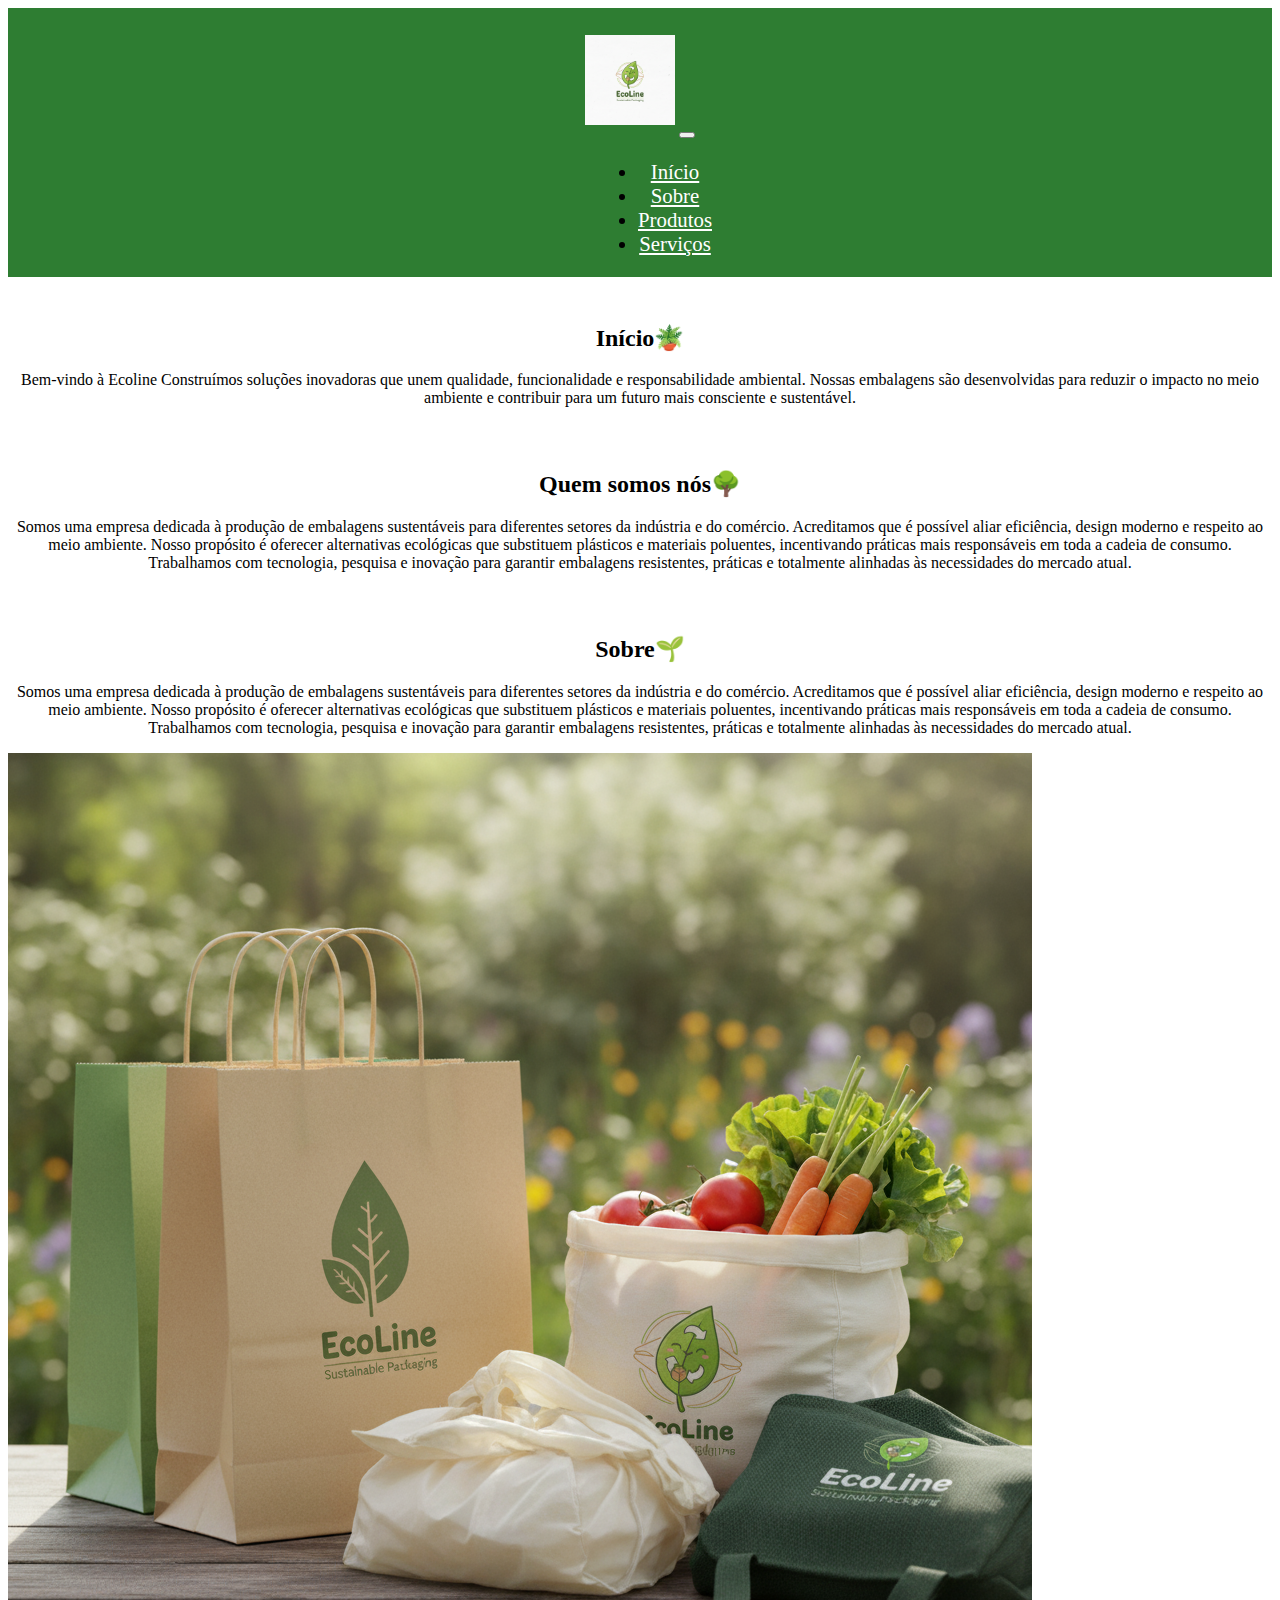
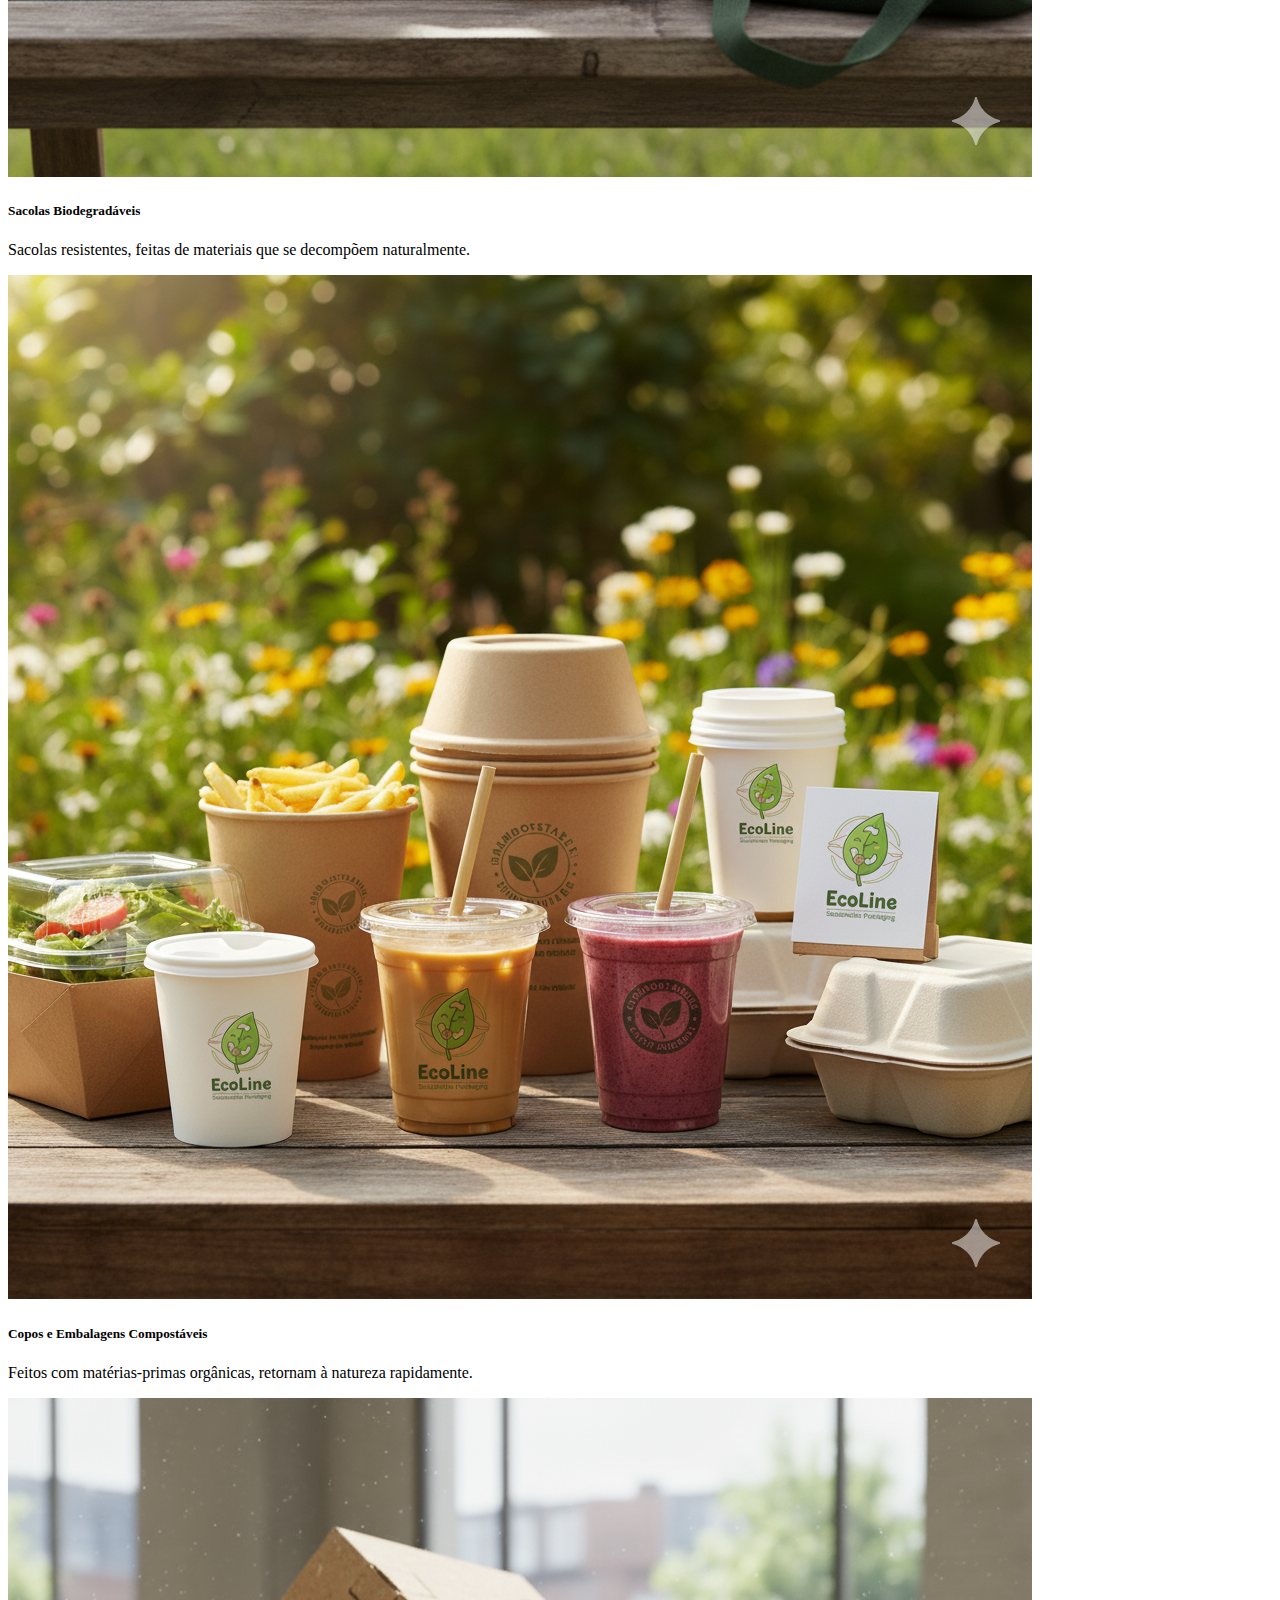
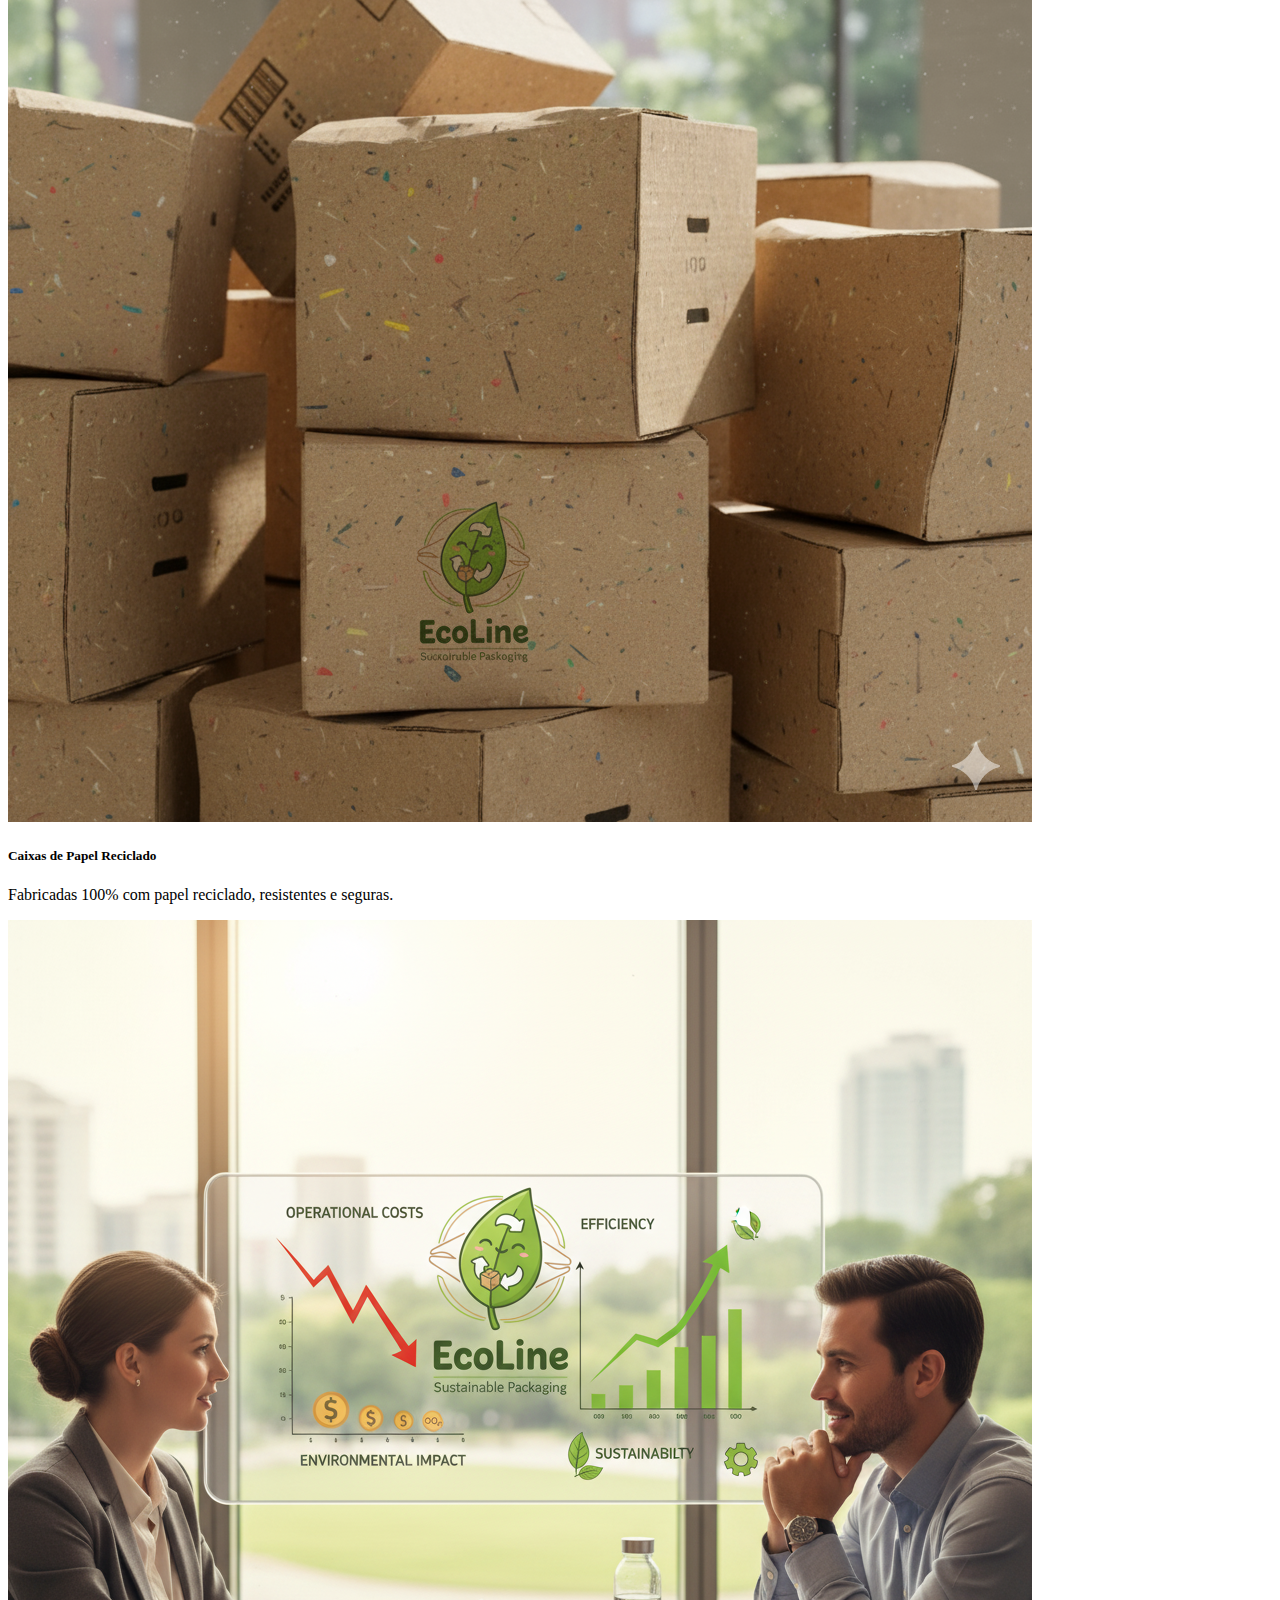
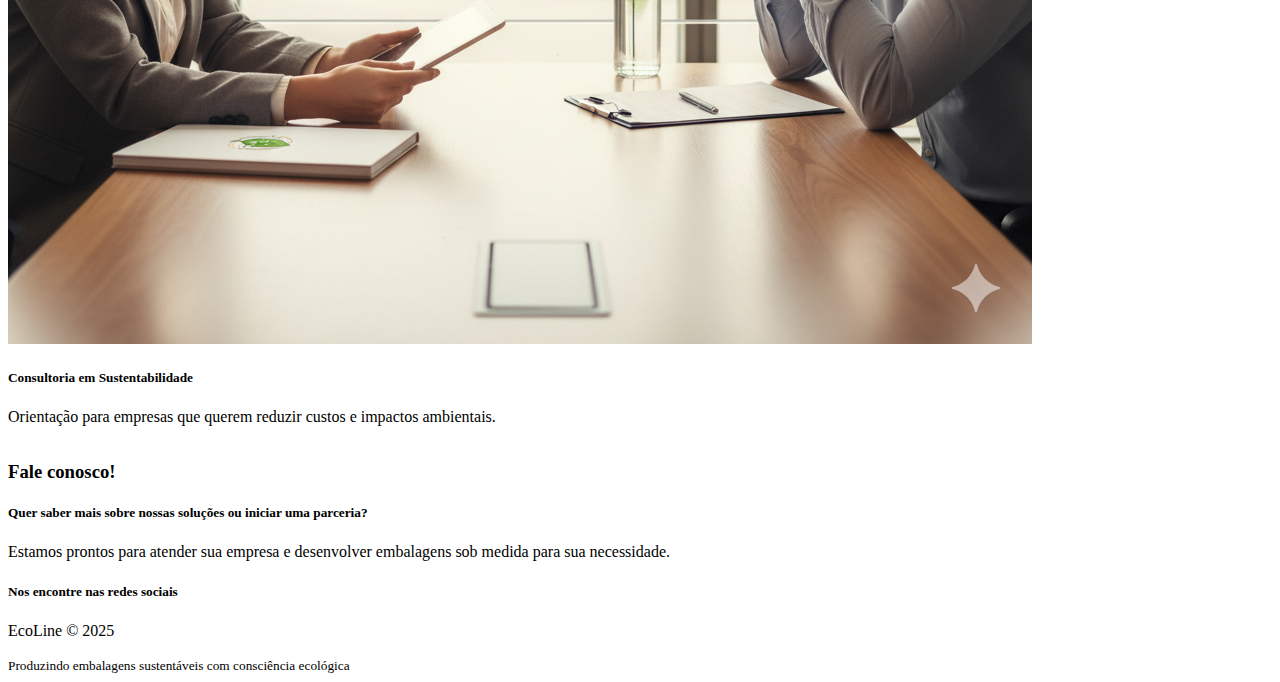
<file: index.html>
<!DOCTYPE html>
<html lang="en">

<head>
    <meta charset="UTF-8">
    <meta name="viewport" content="width=device-width, initial-scale=1.0">
    <title>Document</title>
    <link href="https://cdn.jsdelivr.net/npm/bootstrap@5.3.8/dist/css/bootstrap.min.css" rel="stylesheet"
        integrity="sha384-sRIl4kxILFvY47J16cr9ZwB07vP4J8+LH7qKQnuqkuIAvNWLzeN8tE5YBujZqJLB" crossorigin="anonymous">
    <link rel="stylesheet" href="./css/style.css">
</head>

<body>
    <nav class="navbar navbar-expand-lg bg-body-tertiary">
        <div class="container-fluid">
            <a class="navbar-brand" href="#"></a> <img class="logo-eco" src="img/logo-eco-line.png" alt="EcoLine Logo">
            <button class="navbar-toggler" type="button" data-bs-toggle="collapse" data-bs-target="#navbarNav"
                aria-controls="navbarNav" aria-expanded="false" aria-label="Toggle navigation">
                <span class="navbar-toggler-icon"></span>
            </button>
            <div class="collapse navbar-collapse" id="navbarNav">
                <ul class="navbar-nav">
                    <li class="nav-item">
                        <a class="nav-link active" aria-current="page" href="#">Início</a>
                    </li>
                    <li class="nav-item">
                        <a class="nav-link" href="#">Sobre</a>
                    </li>
                    <li class="nav-item">
                        <a class="nav-link" href="#">Produtos</a>
                    </li>
                    <li class="nav-item">
                        <a class="nav-link" href="#">Serviços</a>
                    </li>
                </ul>
            </div>
        </div>
    </nav>

    <div class="container-fluid">
        <h2 class="mb-4 bold">Início🪴</h2>
        <p class="lead">
            Bem-vindo à Ecoline
            Construímos soluções inovadoras que unem qualidade, funcionalidade e responsabilidade ambiental.
            Nossas embalagens são desenvolvidas para reduzir o impacto no meio ambiente e contribuir para um futuro mais
            consciente e sustentável.
        </p>
    </div>

    <div class="container-fluid">
        <h2 class="mb-6 bold">Quem somos nós🌳</h2>
        <p class="lead">
            Somos uma empresa dedicada à produção de embalagens sustentáveis para diferentes setores da indústria e do
            comércio.
            Acreditamos que é possível aliar eficiência, design moderno e respeito ao meio ambiente.

            Nosso propósito é oferecer alternativas ecológicas que substituem plásticos e materiais poluentes,
            incentivando práticas mais responsáveis em toda a cadeia de consumo. Trabalhamos com tecnologia, pesquisa e
            inovação para garantir embalagens resistentes,
            práticas e totalmente alinhadas às necessidades do mercado atual.</p>
    </div>

    <div class="container-fluid">
        <h2 class="mb-6 bold">Sobre🌱</h2>
        <p class="lead">
            Somos uma empresa dedicada à produção de embalagens sustentáveis para diferentes setores da indústria e do
            comércio.
            Acreditamos que é possível aliar eficiência, design moderno e respeito ao meio ambiente.

            Nosso propósito é oferecer alternativas ecológicas que substituem plásticos e materiais poluentes,
            incentivando práticas mais responsáveis em toda a cadeia de consumo. Trabalhamos com tecnologia, pesquisa e
            inovação para garantir embalagens resistentes,
            práticas e totalmente alinhadas às necessidades do mercado atual.</p>
    </div>

    <div class="container-cards container text-center my-5">
        <div class="row justify-content-center g-4">

            <div class="col-md-3">
                <div class="card h-100">
                    <img src="img/Sacolas-Biodegradáveis.png" class="card-img-top" alt="...">
                    <div class="card-body">
                        <h5 class="card-title">Sacolas Biodegradáveis</h5>
                        <p class="card-text">Sacolas resistentes, feitas de materiais que se decompõem naturalmente.</p>
                    </div>
                </div>
            </div>

            <div class="col-md-3">
                <div class="card h-100">
                    <img src="img/Copos-e-Embalagens-Compostáveis.png" class="card-img-top" alt="...">
                    <div class="card-body">
                        <h5 class="card-title">Copos e Embalagens Compostáveis</h5>
                        <p class="card-text">Feitos com matérias-primas orgânicas, retornam à natureza rapidamente.</p>
                    </div>
                </div>
            </div>

            <div class="col-md-3">
                <div class="card h-100">
                    <img src="img/Caixas-de-Papel-Reciclado.png" class="card-img-top" alt="...">
                    <div class="card-body">
                        <h5 class="card-title">Caixas de Papel Reciclado</h5>
                        <p class="card-text">Fabricadas 100% com papel reciclado, resistentes e seguras.</p>
                    </div>
                </div>
            </div>

            <div class="col-md-3">
                <div class="card h-100">
                    <img src="img/nossos-serviços.png" class="card-img-top" alt="...">
                    <div class="card-body">
                        <h5 class="card-title">Consultoria em Sustentabilidade</h5>
                        <p class="card-text">Orientação para empresas que querem reduzir custos e impactos ambientais.
                        </p>
                    </div>
                </div>
            </div>

        </div>
    </div>
    <footer class="bg-success-subtle py-5 border-top">
        <div class="container text-center">
            <h3 class="mb-3 text-success-emphasis">Fale conosco!</h3>
            <h5 class="text-success-emphasis">Quer saber mais sobre nossas soluções ou iniciar uma parceria?</h5>
            <p class="text-success-emphasis">Estamos prontos para atender sua empresa e desenvolver embalagens sob medida para sua necessidade.</p>
            <h5 class="mb-3 text-success-emphasis">Nos encontre nas redes sociais</h5>
            <div class="mb-4">
                <a href="#" class="btn btn-outline-success btn-lg rounded-circle me-2">
                    <i class="bi bi-github"><link rel="stylesheet" href=""></i>
                </a>
                <a href="#" class="btn btn-outline-success btn-lg rounded-circle me-2">
                    <i class="bi bi-instagram"></i>
                </a>
                <a href="#" class="btn btn-outline-success btn-lg rounded-circle me-2">
                    <i class="bi bi-twitter"></i>
                </a>
            </div>
            <p class="text-muted mb-0">EcoLine &copy; 2025</p>
            <small class="d-block mt-2 text-success-emphasis">Produzindo embalagens sustentáveis com consciência
                ecológica</small>
        </div>
    </footer>
</body>

</html>
</file>
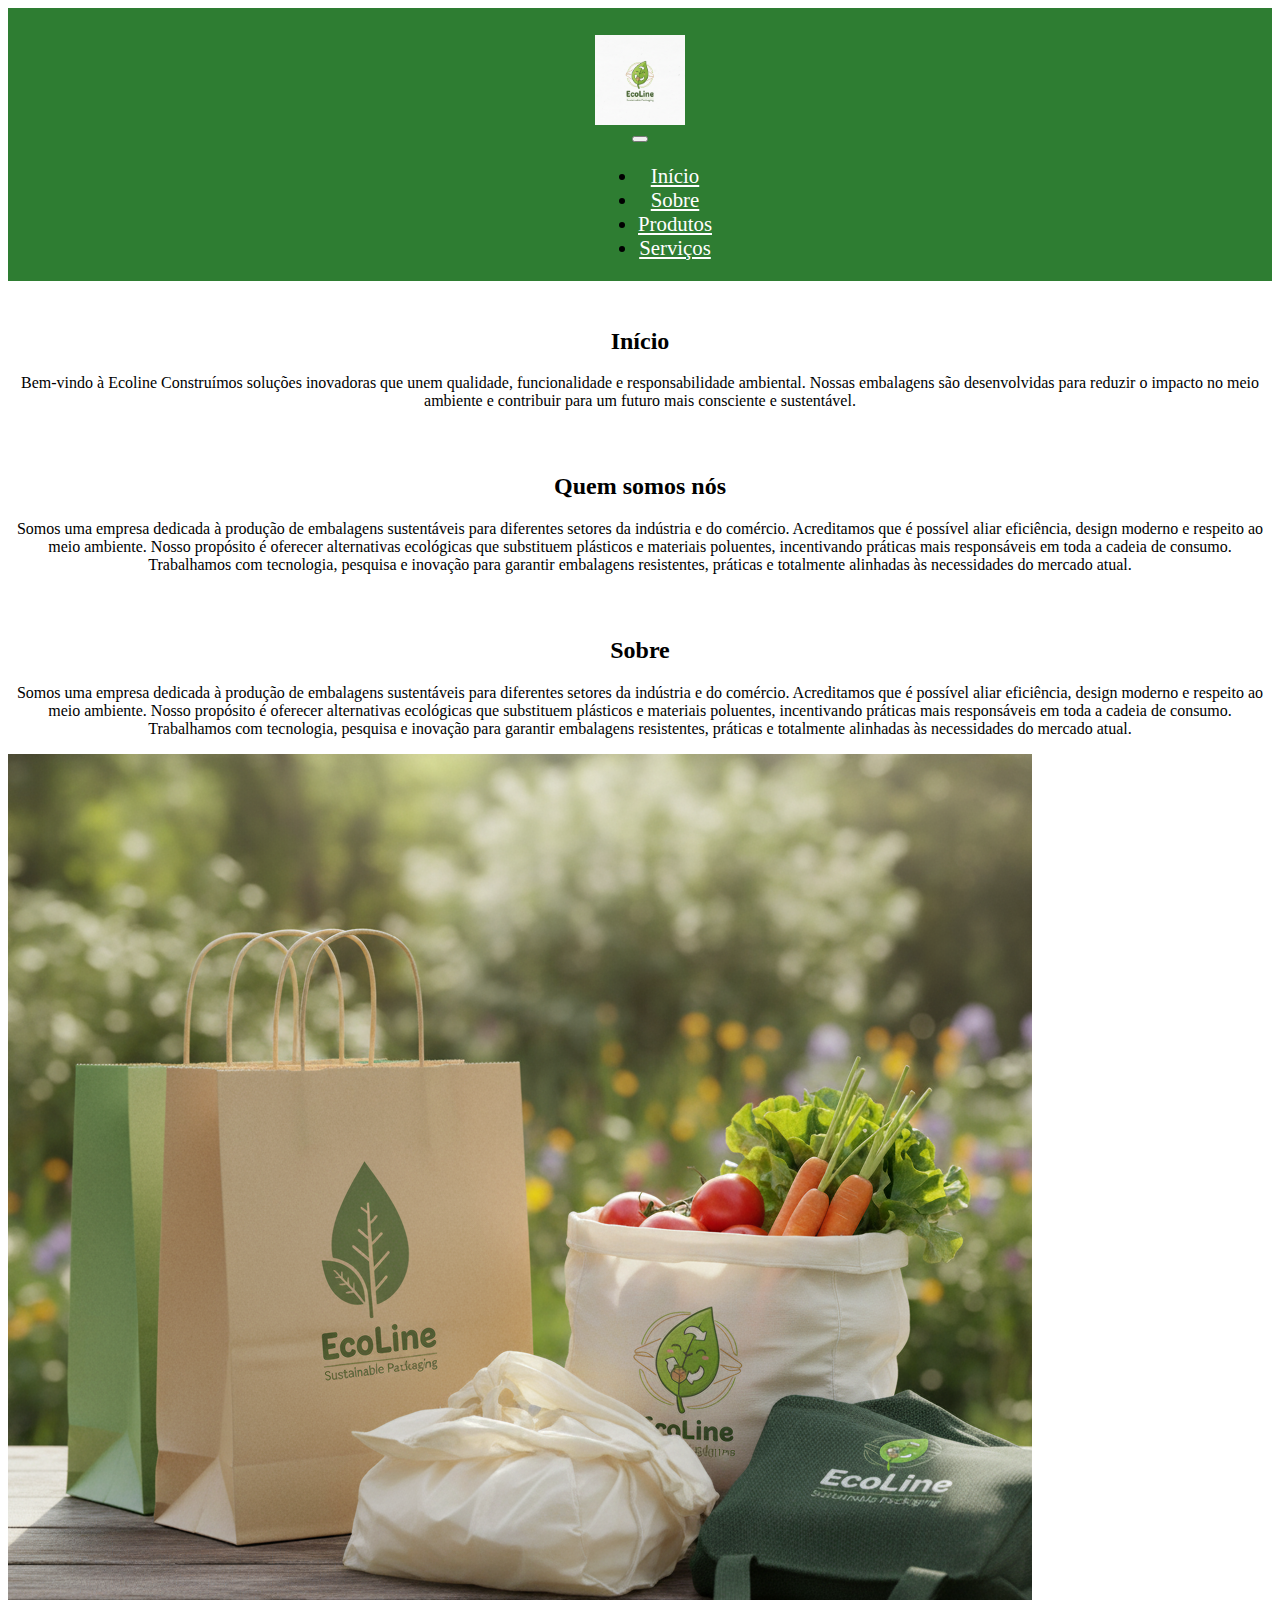
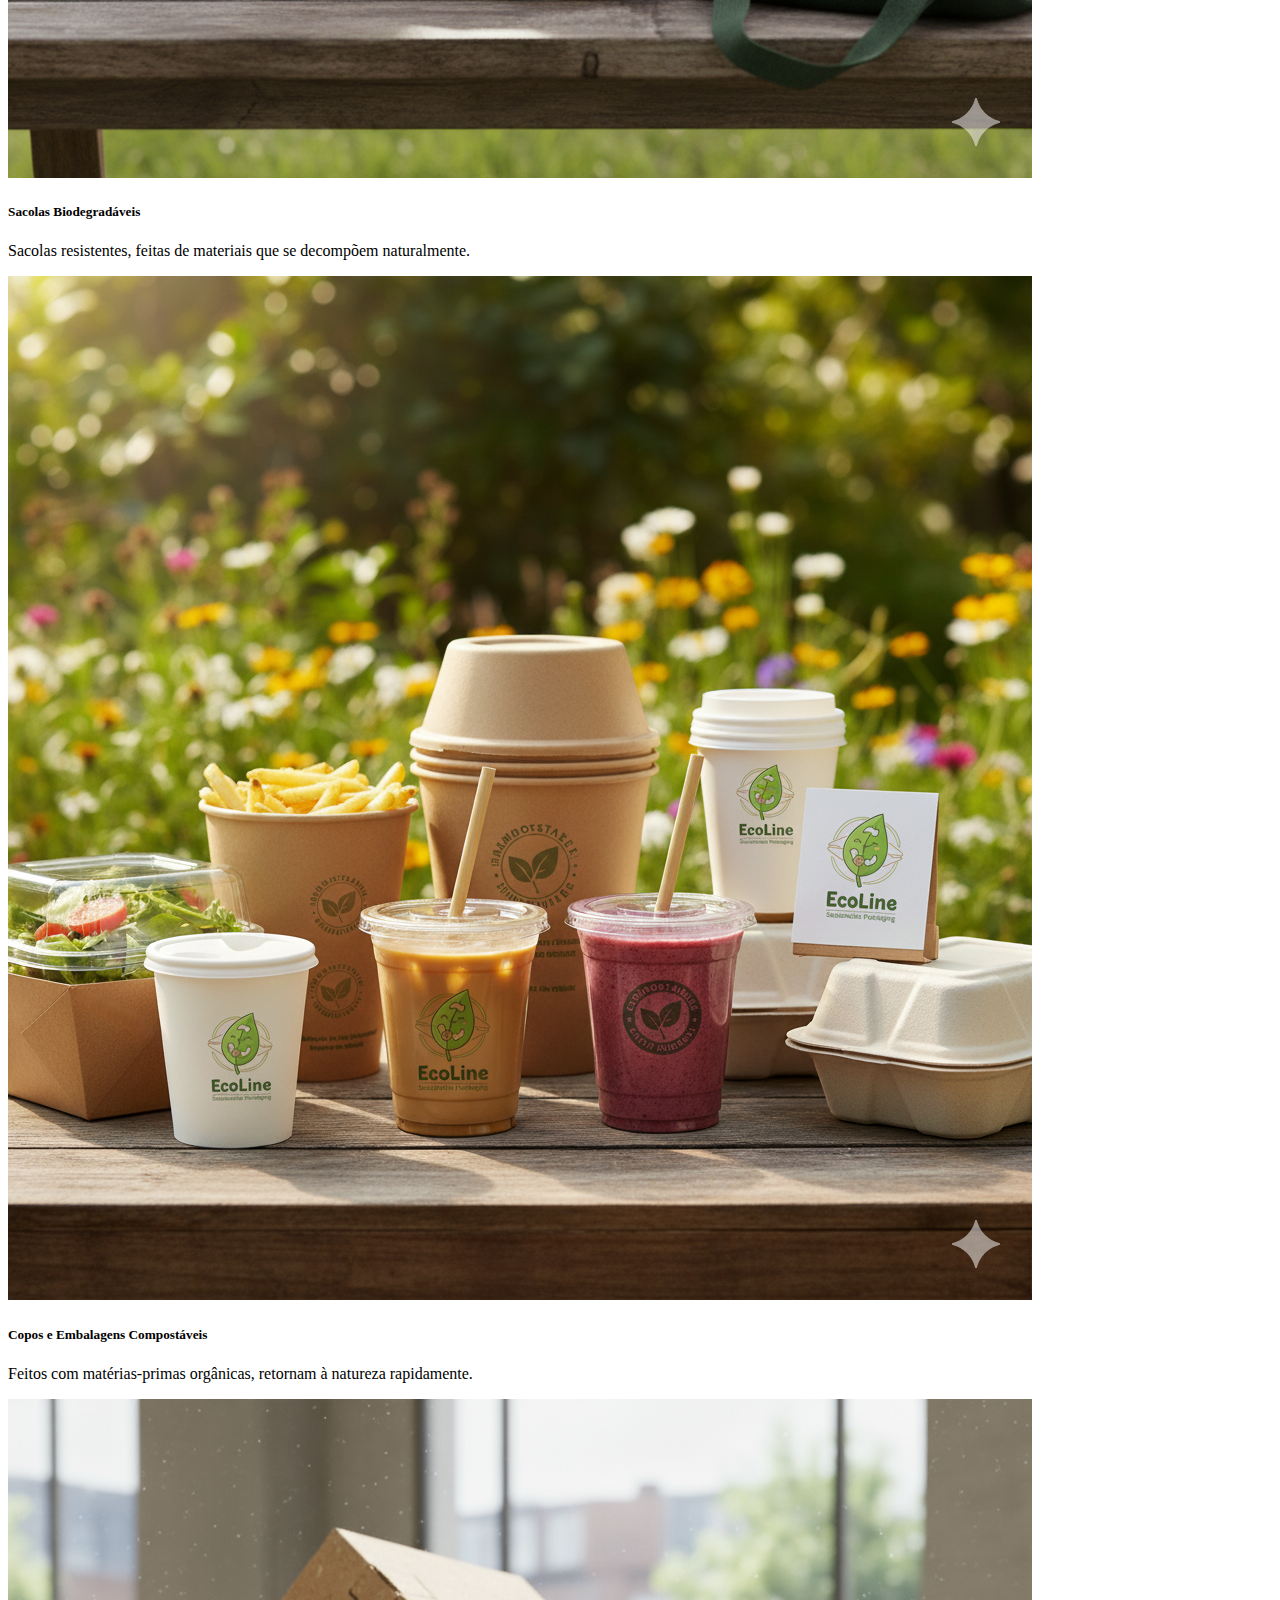
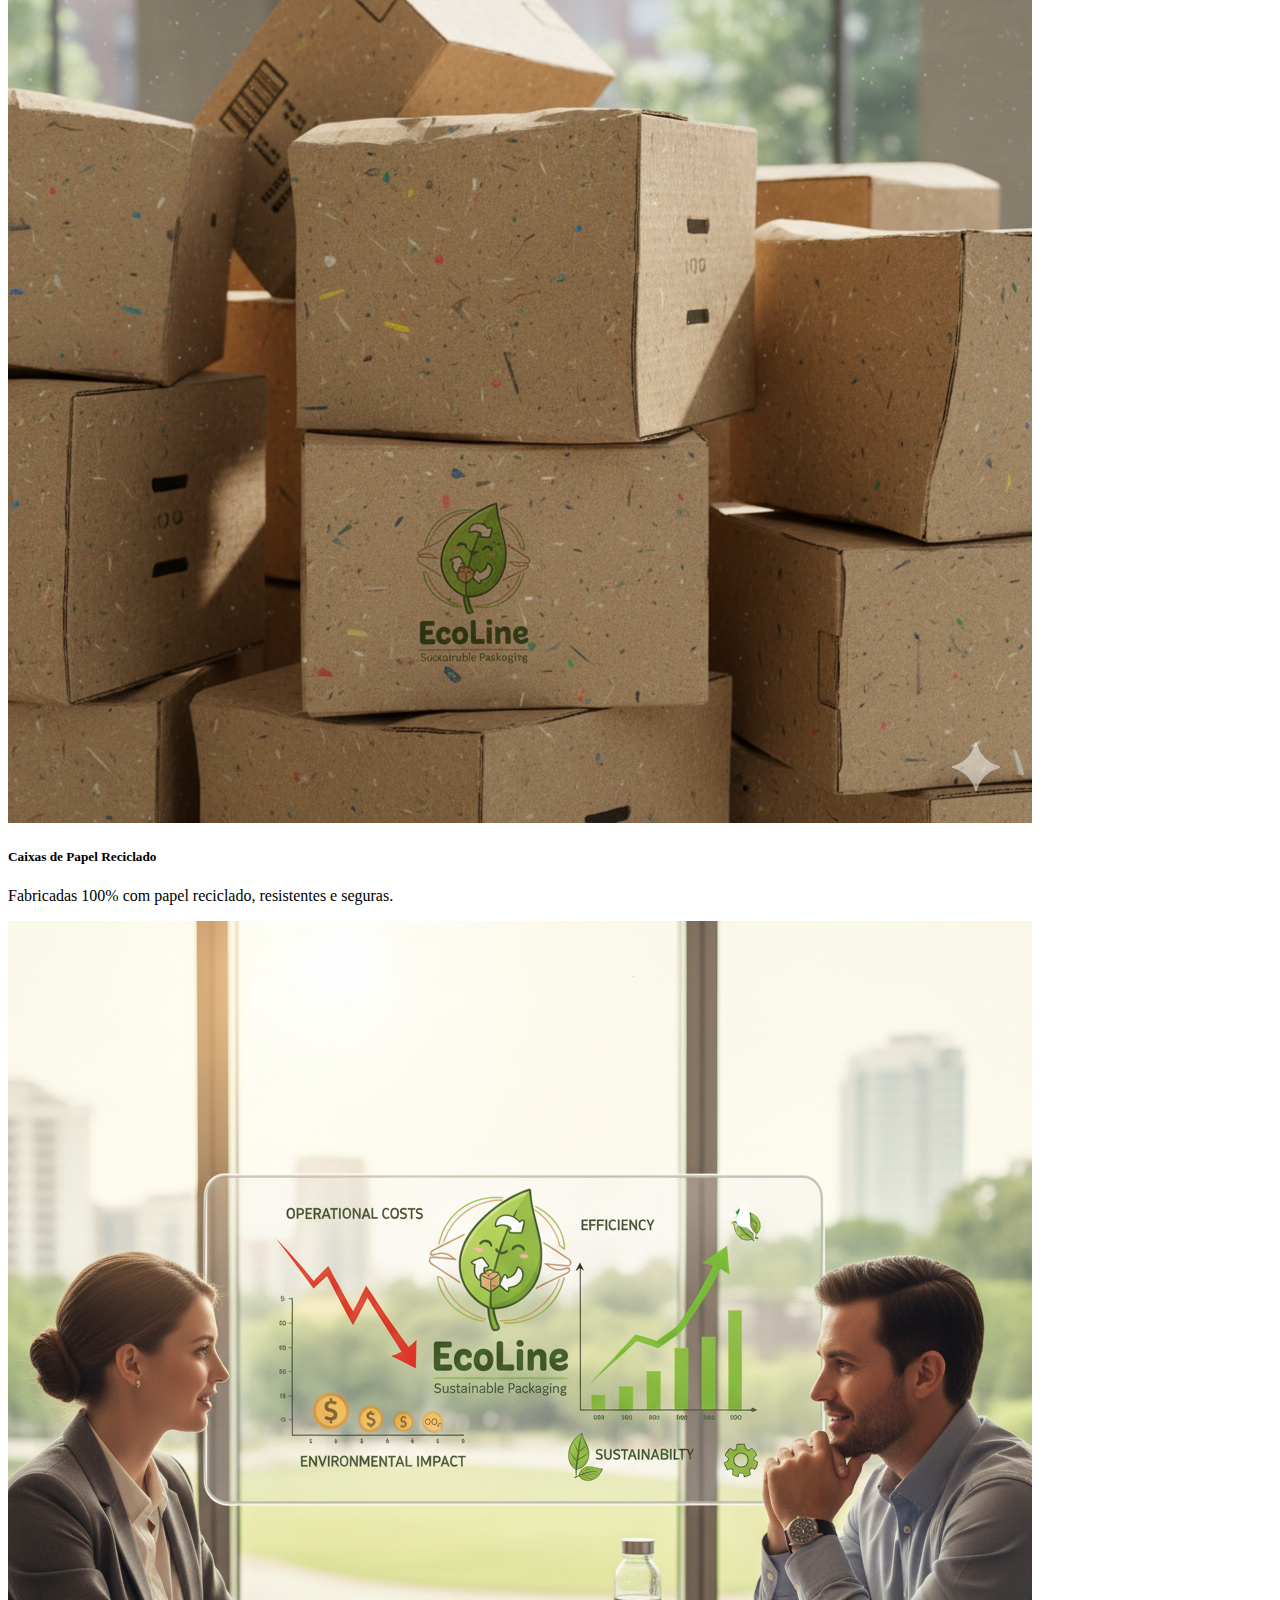
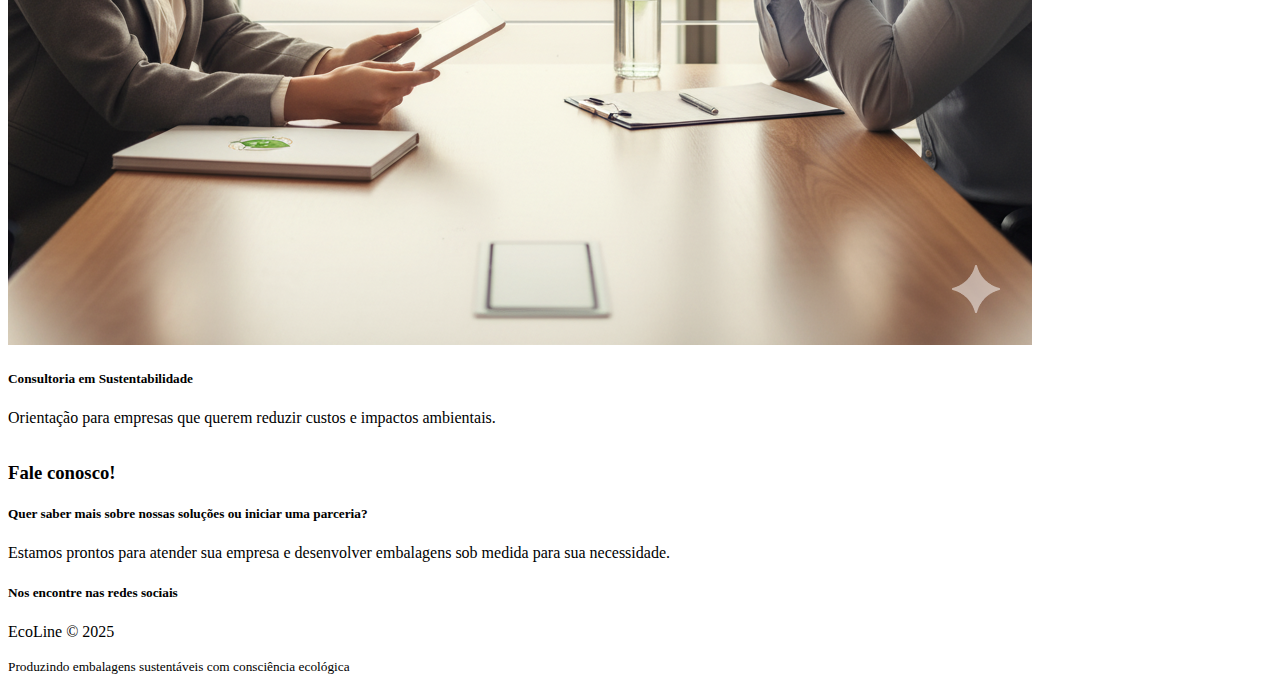
<file: Indústria de Embalagens Sustentáveis/site industria.html>
<!DOCTYPE html>
<html lang="en">

<head>
    <meta charset="UTF-8">
    <meta name="viewport" content="width=device-width, initial-scale=1.0">
    <title>Document</title>
    <link href="https://cdn.jsdelivr.net/npm/bootstrap@5.3.8/dist/css/bootstrap.min.css" rel="stylesheet"
        integrity="sha384-sRIl4kxILFvY47J16cr9ZwB07vP4J8+LH7qKQnuqkuIAvNWLzeN8tE5YBujZqJLB" crossorigin="anonymous">
    <link rel="stylesheet" href="./css/style.css">
</head>

<body>
    <nav class="navbar navbar-expand-lg bg-body-tertiary">
        <div class="container-fluid">
            <a class="navbar-brand" href="#"></a> <img src="img/logo Eco line.png" alt="EcoLine Logo"
                style="max-width:90px; height:auto; display:block; margin:auto;">
            <button class="navbar-toggler" type="button" data-bs-toggle="collapse" data-bs-target="#navbarNav"
                aria-controls="navbarNav" aria-expanded="false" aria-label="Toggle navigation">
                <span class="navbar-toggler-icon"></span>
            </button>
            <div class="collapse navbar-collapse" id="navbarNav">
                <ul class="navbar-nav">
                    <li class="nav-item">
                        <a class="nav-link active" aria-current="page" href="#">Início</a>
                    </li>
                    <li class="nav-item">
                        <a class="nav-link" href="#">Sobre</a>
                    </li>
                    <li class="nav-item">
                        <a class="nav-link" href="#">Produtos</a>
                    </li>
                    <li class="nav-item">
                        <a class="nav-link" href="#">Serviços</a>
                    </li>
                </ul>
            </div>
        </div>
    </nav>

    <div class="container-fluid">
        <h2 class="mb-4 bold">Início</h2>
        <p class="lead">
            Bem-vindo à Ecoline
            Construímos soluções inovadoras que unem qualidade, funcionalidade e responsabilidade ambiental.
            Nossas embalagens são desenvolvidas para reduzir o impacto no meio ambiente e contribuir para um futuro mais
            consciente e sustentável.
        </p>
    </div>

    <div class="container-fluid">
        <h2 class="mb-6 bold">Quem somos nós</h2>
        <p class="lead">
            Somos uma empresa dedicada à produção de embalagens sustentáveis para diferentes setores da indústria e do
            comércio.
            Acreditamos que é possível aliar eficiência, design moderno e respeito ao meio ambiente.

            Nosso propósito é oferecer alternativas ecológicas que substituem plásticos e materiais poluentes,
            incentivando práticas mais responsáveis em toda a cadeia de consumo. Trabalhamos com tecnologia, pesquisa e
            inovação para garantir embalagens resistentes,
            práticas e totalmente alinhadas às necessidades do mercado atual.</p>
    </div>

    <div class="container-fluid">
        <h2 class="mb-6 bold">Sobre</h2>
        <p class="lead">
            Somos uma empresa dedicada à produção de embalagens sustentáveis para diferentes setores da indústria e do
            comércio.
            Acreditamos que é possível aliar eficiência, design moderno e respeito ao meio ambiente.

            Nosso propósito é oferecer alternativas ecológicas que substituem plásticos e materiais poluentes,
            incentivando práticas mais responsáveis em toda a cadeia de consumo. Trabalhamos com tecnologia, pesquisa e
            inovação para garantir embalagens resistentes,
            práticas e totalmente alinhadas às necessidades do mercado atual.</p>
    </div>

    <div class="container-cards container text-center my-5">
        <div class="row justify-content-center g-4">

            <div class="col-md-3">
                <div class="card h-100">
                    <img src="img/Sacolas Biodegradáveis.png" class="card-img-top" alt="...">
                    <div class="card-body">
                        <h5 class="card-title">Sacolas Biodegradáveis</h5>
                        <p class="card-text">Sacolas resistentes, feitas de materiais que se decompõem naturalmente.</p>
                    </div>
                </div>
            </div>

            <div class="col-md-3">
                <div class="card h-100">
                    <img src="img/Copos e Embalagens Compostáveis.png" class="card-img-top" alt="...">
                    <div class="card-body">
                        <h5 class="card-title">Copos e Embalagens Compostáveis</h5>
                        <p class="card-text">Feitos com matérias-primas orgânicas, retornam à natureza rapidamente.</p>
                    </div>
                </div>
            </div>

            <div class="col-md-3">
                <div class="card h-100">
                    <img src="img/Caixas de Papel Reciclado.png" class="card-img-top" alt="...">
                    <div class="card-body">
                        <h5 class="card-title">Caixas de Papel Reciclado</h5>
                        <p class="card-text">Fabricadas 100% com papel reciclado, resistentes e seguras.</p>
                    </div>
                </div>
            </div>

            <div class="col-md-3">
                <div class="card h-100">
                    <img src="img/nossos serviços.png" class="card-img-top" alt="...">
                    <div class="card-body">
                        <h5 class="card-title">Consultoria em Sustentabilidade</h5>
                        <p class="card-text">Orientação para empresas que querem reduzir custos e impactos ambientais.
                        </p>
                    </div>
                </div>
            </div>

        </div>
    </div>
    <footer class="bg-success-subtle py-5 border-top">
        <div class="container text-center">
            <h3 class="mb-3 text-success-emphasis">Fale conosco!</h3>
            <h5 class="text-success-emphasis">Quer saber mais sobre nossas soluções ou iniciar uma parceria?</h5>
            <p class="text-success-emphasis">Estamos prontos para atender sua empresa e desenvolver embalagens sob medida para sua necessidade.</p>
            <h5 class="mb-3 text-success-emphasis">Nos encontre nas redes sociais</h5>
            <div class="mb-4">
                <a href="#" class="btn btn-outline-success btn-lg rounded-circle me-2">
                    <i class="bi bi-facebook"></i>
                </a>
                <a href="#" class="btn btn-outline-success btn-lg rounded-circle me-2">
                    <i class="bi bi-instagram"></i>
                </a>
                <a href="#" class="btn btn-outline-success btn-lg rounded-circle me-2">
                    <i class="bi bi-twitter"></i>
                </a>
            </div>
            <p class="text-muted mb-0">EcoLine &copy; 2025</p>
            <small class="d-block mt-2 text-success-emphasis">Produzindo embalagens sustentáveis com consciência
                ecológica</small>
        </div>
    </footer>
</body>

</html>
</file>
<file: css/style.css>
.navbar {
  display: flex;
  justify-content: space-between;
  background-color: #2E7D32 !important; 
}

.navbar .nav-link {
  color: #fff !important; 
}

.navbar .nav-link:hover {
   color:#87d88b!important; 
}

.navbar-brand {
  color: #fff !important;
}


.container-cards{
  display: flex;
    
}

.container-fluid{
  font-family:'Times New Roman', Times, serif;
  margin: 0 auto;   
  text-align: center;
  padding-top: 3vh;
}
.logo-eco{
  width: 90px;
  padding-bottom: 10px;
}
#navbarNav{
  font-size: 1.3rem;
  padding-left: 30px;
}
</file>
<file: Indústria de Embalagens Sustentáveis/css/style.css>
.navbar {
  display: flex;
  justify-content: space-between;
  background-color: #2E7D32 !important; 
}

.navbar .nav-link {
  color: #fff !important; 
}

.navbar .nav-link:hover {
   color:#87d88b!important; 
}

.navbar-brand {
  color: #fff !important;
}


.container-cards{
  display: flex;
    
}

.container-fluid{
  font-family:'Times New Roman', Times, serif;
  margin: 0 auto;   
  text-align: center;
  padding-top: 3vh;
}
.logo-eco{
  width: 90px;
  padding-bottom: 10px;
}
#navbarNav{
  font-size: 1.3rem;
  padding-left: 30px;
}
</file>
